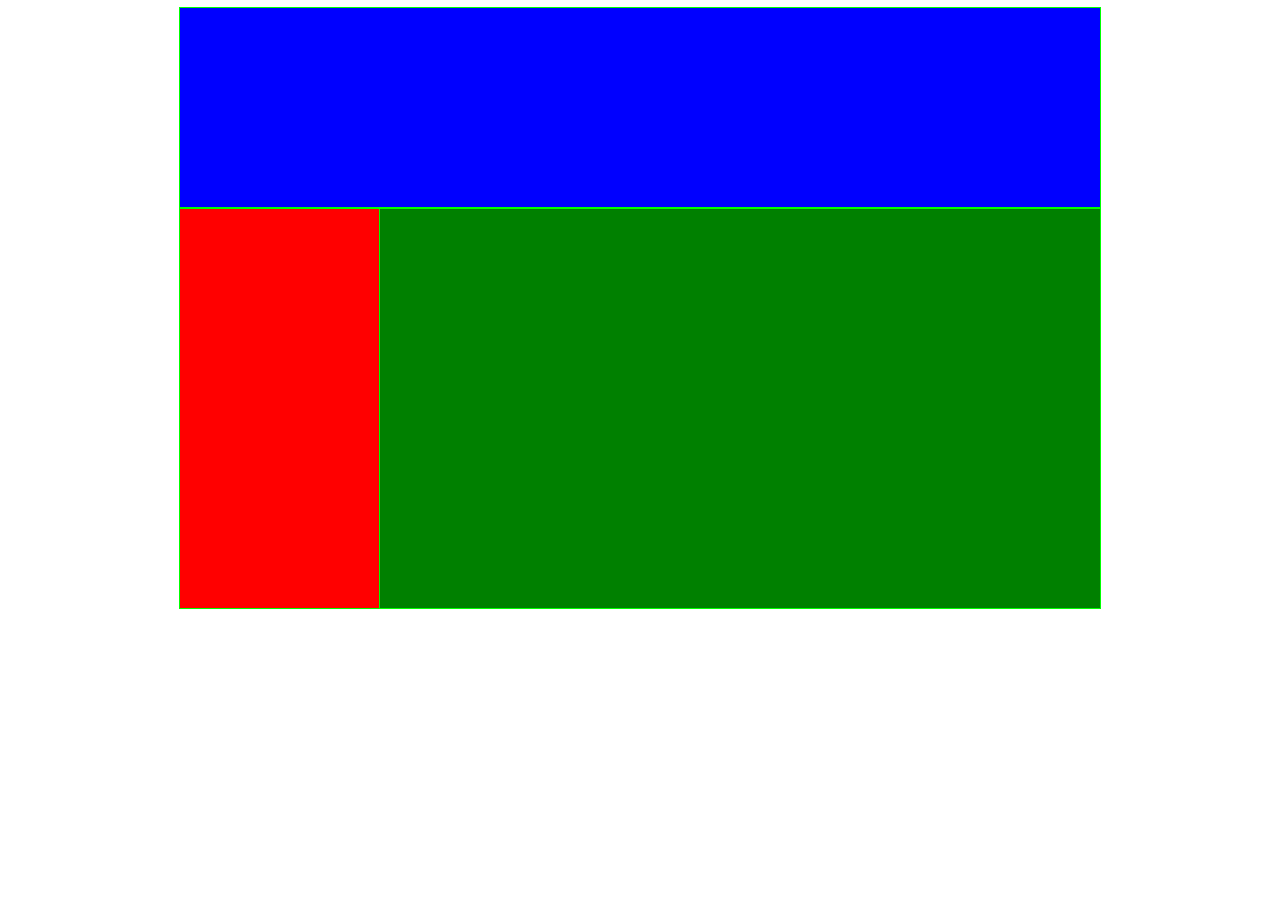
<file: index.html>
<DOCTYPE html>

<html>
    <head>
    <title>layout 1</title>
    <link rel="stylesheet" href="style.css"/>
    </head>
    
    <body>
    
        <div class="container">
            <div class="header"></div>
            <div class="submenu"></div>
            <div class="content"></div>
        </div>
        
    </body>
</html>
</file>
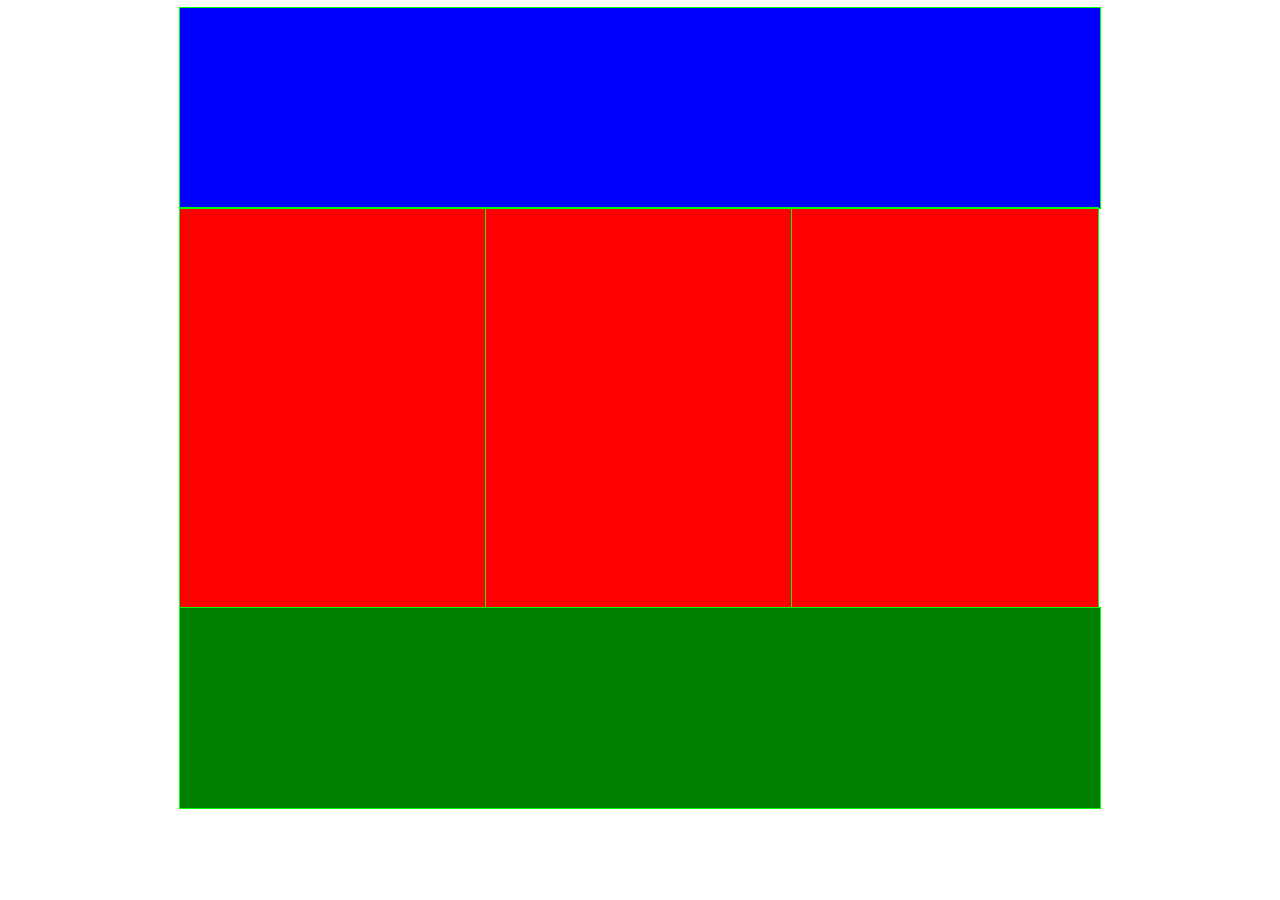
<file: layout2/index.html>
<DOCTYPE html>

<html>
    <head>
    <title>layout 1</title>
    <link rel="stylesheet" href="style2.css"/>
    </head>
    
    <body>
    
        <div class="container">
          <div class="header"></div>
            <div class="redboxes"></div>
            <div class="redboxes"></div>
            <div class="redboxes"></div>
            <div class="footer"></div>
        </div>
        
    </body>
</html>
</file>
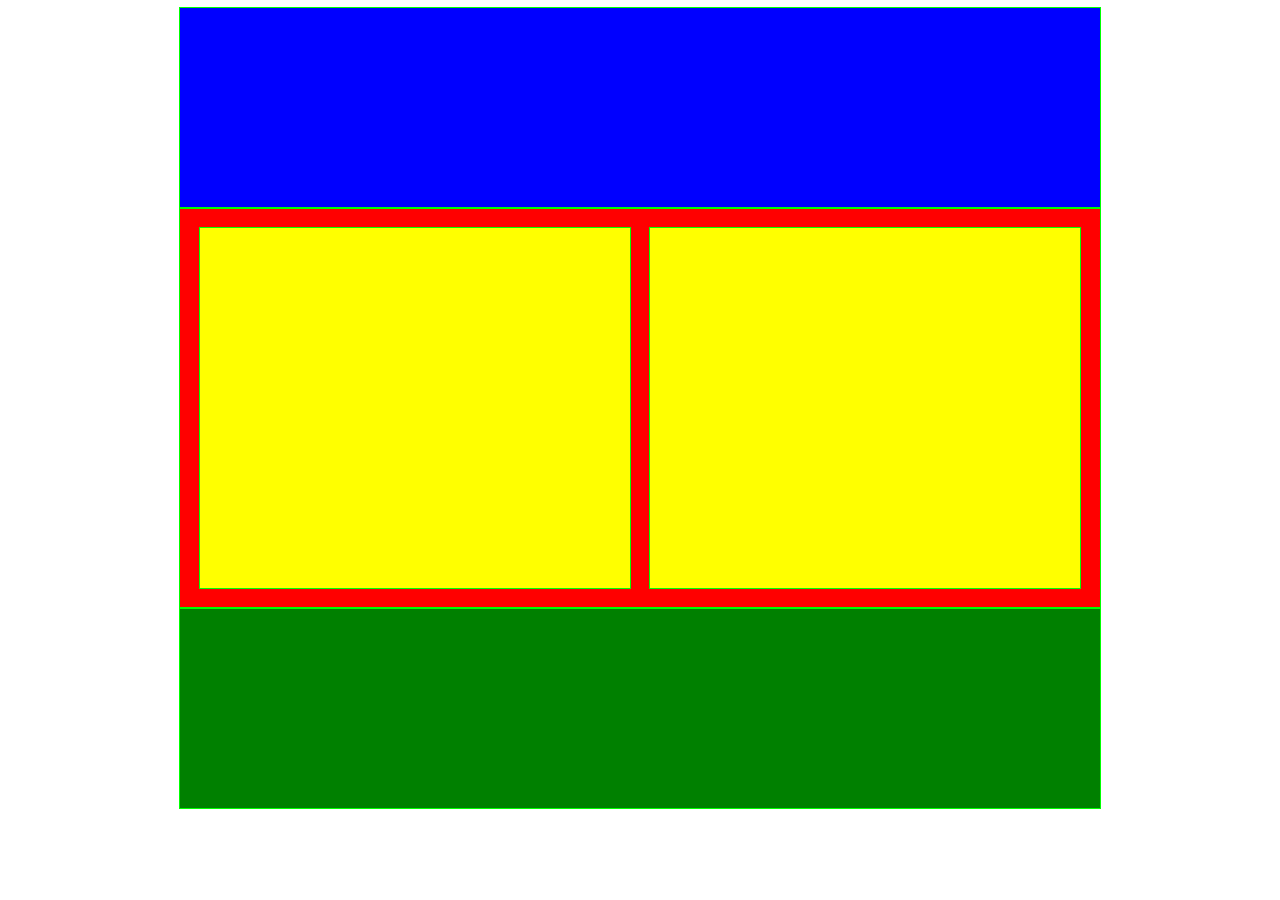
<file: layout3/index.html>
<DOCTYPE html>

<html>
    <head>
    <title>layout 1</title>
    <link rel="stylesheet" href="style.css"/>
    </head>
    
    <body>
    
        <div class="container">
            <div class="header"></div>
            <div class="content">
                <div class="yellowbox"></div>
                <div class="yellowbox"></div>
            </div>
            <div class="footer"></div>
     
        </div>
        
    </body>
</html>
</file>
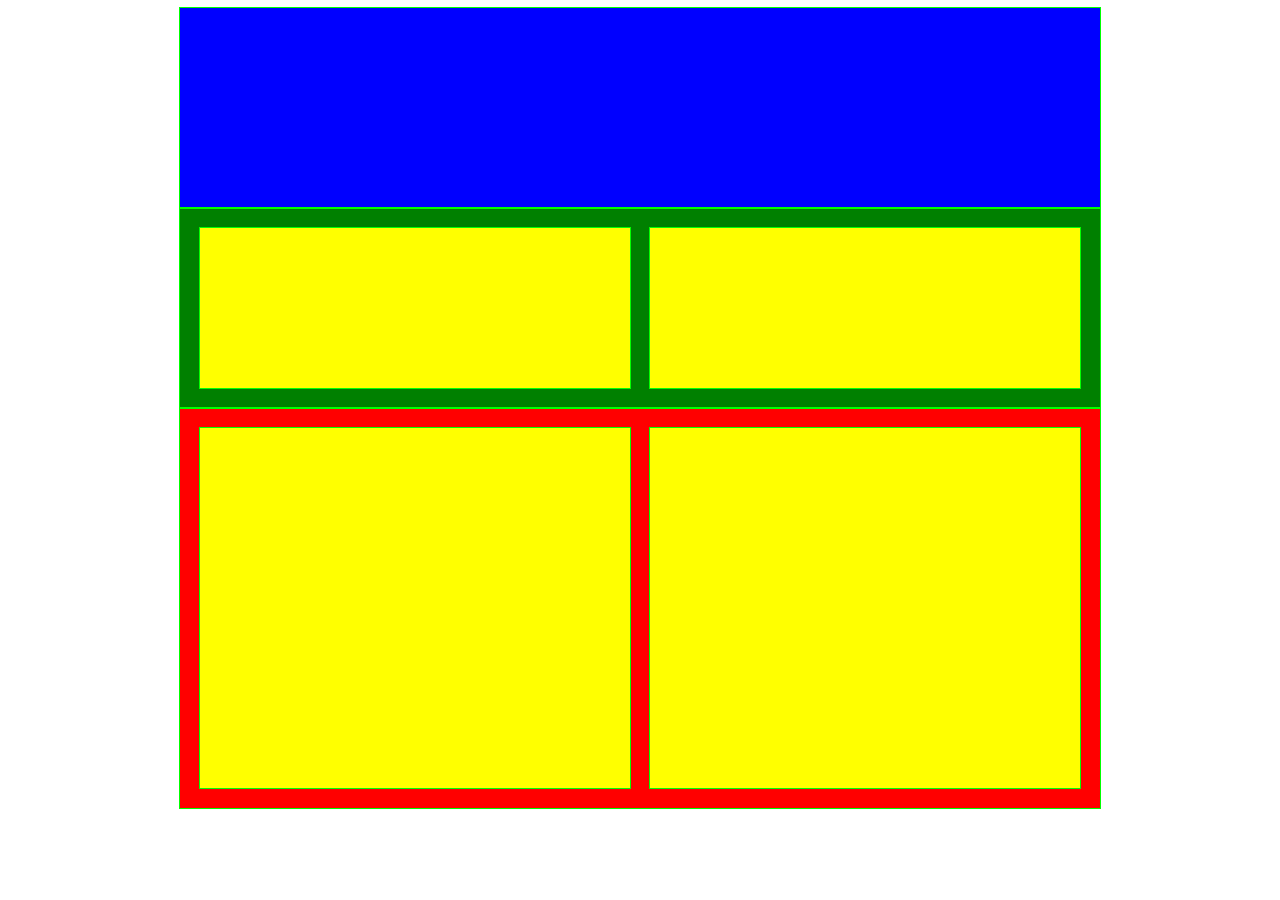
<file: layout4/index.html>
<DOCTYPE html>

<html>
    <head>
    <title>layout 4</title>
    <link rel="stylesheet" href="style.css"/>
    </head>
    
    <body>
    
        <div class="container">
          <div class="header"></div>
           <div class="submenu">
                <div class="yellowbox"></div>
                <div class="yellowbox"></div>
            </div>
            <div class="footer">
                <div class="secondyellowbox"></div>
                <div class="secondyellowbox"></div>
            </div>
        </div>
        
    </body>
</html>
</file>
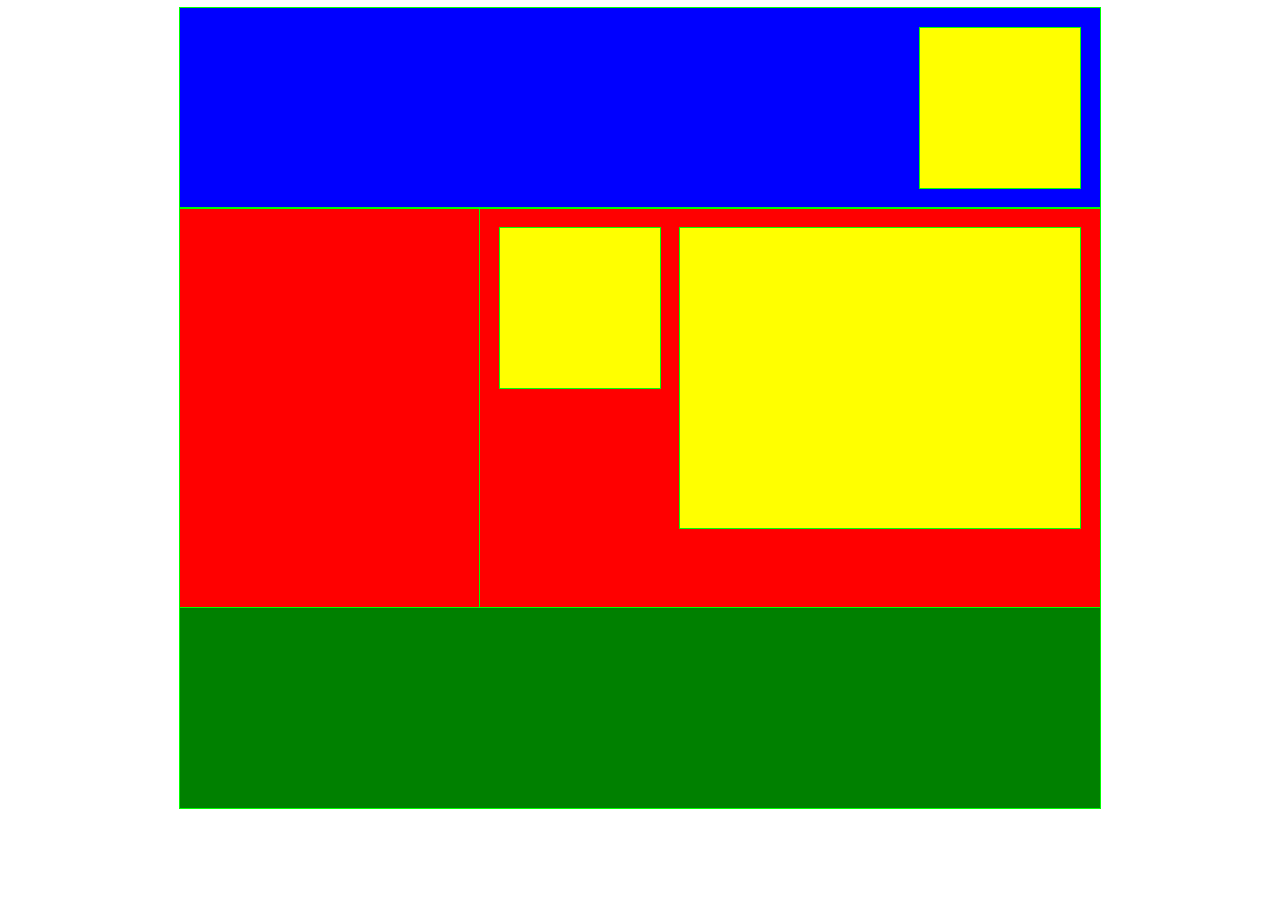
<file: layout5/index.html>
<DOCTYPE html>

<html>
    <head>
    <title>layout 5</title>
    <link rel="stylesheet" href="style.css"/>
    </head>
    
    <body>
    
        <div class="container">
          <div class="header">
            <div class="yellowbox"></div>
            </div>
            <div class="submenu"></div>
            <div class="content">
                <div class="smallbox"></div>
                <div class="bigbox"></div>
            </div>
            <div class="footer"></div>
        </div>
        
    </body>
</html>
</file>
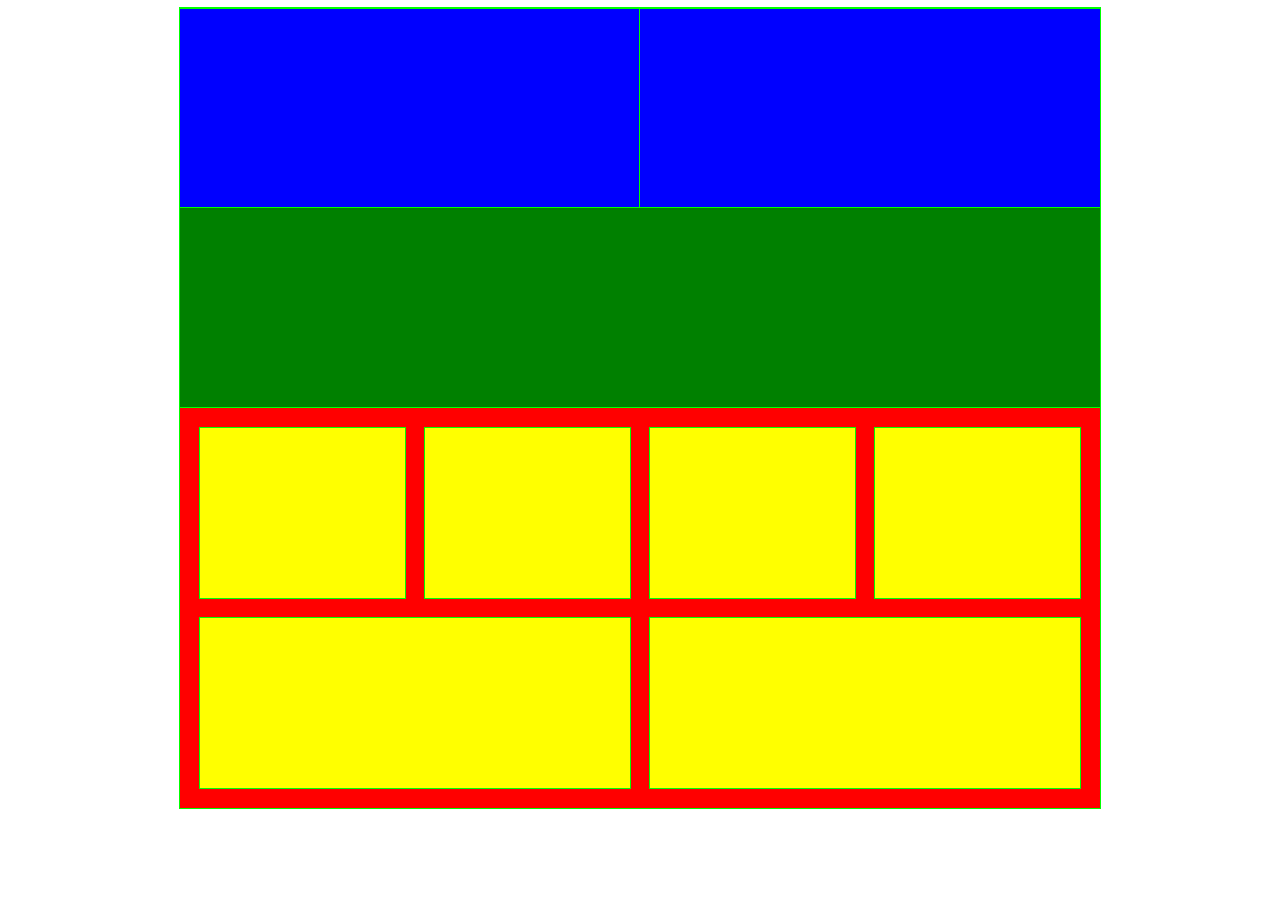
<file: layout6/index.html>
<DOCTYPE html>

<html>
    <head>
    <title>layout 6</title>
    <link rel="stylesheet" href="style.css"/>
    </head>
    
    <body>
    
        <div class="container">
          <div class="header"></div>
            <div class="header"></div>
            <div class="submenu"></div>
            <div class="redbox">
            
                <div class="smallyellow"></div>
                <div class="smallyellow"></div>
                <div class="smallyellow"></div>
                <div class="smallyellow"></div>
                
                <div class="bigyellow"></div>
                <div class="bigyellow"></div>
            </div>
        </div>
        
    </body>
</html>
</file>
<file: style.css>
div{
    outline:1px solid lime;
}
.container{
    width:920px;
    margin-left: auto;
    margin-right: auto;
    
}
.header{
    background-color: blue;
    height:200px;
    width:920px;
}
.submenu{
    background-color: red;
    height: 400px;
    width: 200px;
    float: left;
}
.content{
    background-color: green;
    width: 720px; 
    height: 400px;
    float: left;
}
</file>
<file: layout2/style2.css>
div{
    outline: 1px solid lime;
}
.container{
    width:920px;
    margin-left: auto;
    margin-right: auto;
}
.header{
    background-color: blue;
    height: 200px;
    width: 920px;
}
.redboxes{
    background-color: red;
    height: 400px;
    width: 306px;
    float:left;
}
.footer{
    background-color: green;
    height: 200px;
    width:920px;
    float:left;
}
</file>
<file: layout3/style.css>
div{
    outline:1px solid lime;
}
.container{
    width:920px;
    margin-left: auto;
    margin-right: auto; 
}
.header{
    background-color: blue;
    height: 200px;
    width: 920px;
}
.content{
    background-color: red;
    width: 920px;
    height: 400px;
}
.yellowbox{
    background-color: yellow;
    height: 360px;
    width: 430px;
    float:left;
    margin-left: 20px;
    margin-top: 20px;
}
.footer{
    background-color: green;
    height: 200px;
    width: 920px;
}
</file>
<file: layout4/style.css>
div{
    outline: 1px solid lime;
}
.container{
    width:920px;
    margin-left: auto;
    margin-right: auto;
}
.header{
    background-color: blue;
    height: 200px;
    width: 920px;
}
.submenu{
    background-color: green;
    height: 200px;
    width: 920px;
}
.yellowbox{
    background-color: yellow;
    height: 160px; 
    width: 430px;
    float: left;
    margin-left: 20px;
    margin-top: 20px; 
}
.footer{
    background-color: red;
    height: 400px;
    width: 920px; 
}
.secondyellowbox{
    background-color: yellow;
    height: 360px;
    width: 430px;
    float: left;
    margin-left: 20px;
    margin-top: 20px;
}
</file>
<file: layout5/style.css>
div{
    outline: 1px solid lime;
}
.container{
    width:920px;
    margin-left: auto;
    margin-right: auto;
}
.header{
    background-color: blue;
    height: 200px;
    width: 920px;
}
.yellowbox{
    background-color: yellow;
    width: 160px;
    height: 160px;
    float: right;
    margin-right: 20px;
    margin-top: 20px;
}
.submenu{
    background-color: red;
    width: 300px;
    height: 400px;
    float: left;
}
.content{
    height: 400px;
    width: 620px;
    float:left;
    background-color: red;
   
    }
.smallbox{
    background-color: yellow;
    width: 160px;
    height: 160px;
    float:left;
    margin-left: 20px;
    margin-top: 20px;
}
.bigbox{
    background-color: yellow;
    width: 400px;
    height: 300px;
    float: left;
    margin-left: 20px;
    margin-top: 20px;
}
.footer{
    background-color: green;
    height: 200px;
    width: 920px;
    float: left;
}
</file>
<file: layout6/style.css>
div{
    outline: 1px solid lime;
}
.container{
    width:920px;
    margin-left: auto;
    margin-right: auto;
}
.header{
    background-color: blue;
    height: 200px;
    width: 460px;
    float:left;
}
.submenu{
    background-color: green;
    width: 920px;
    height: 200px;
    float: left;
}
.redbox{
    background-color: red;
    width:920px;
    height: 400px;
    float:left;
}
.smallyellow{
    height: 170px;
    width: 205px;
    background-color: yellow;
    float:left;
    margin-top: 20px;
    margin-left: 20px;
}
.bigyellow{
    height: 170px;
    width: 430px;
    background-color: yellow;
    float:left;
    margin-top: 20px;
    margin-left: 20px;
}
</file>
